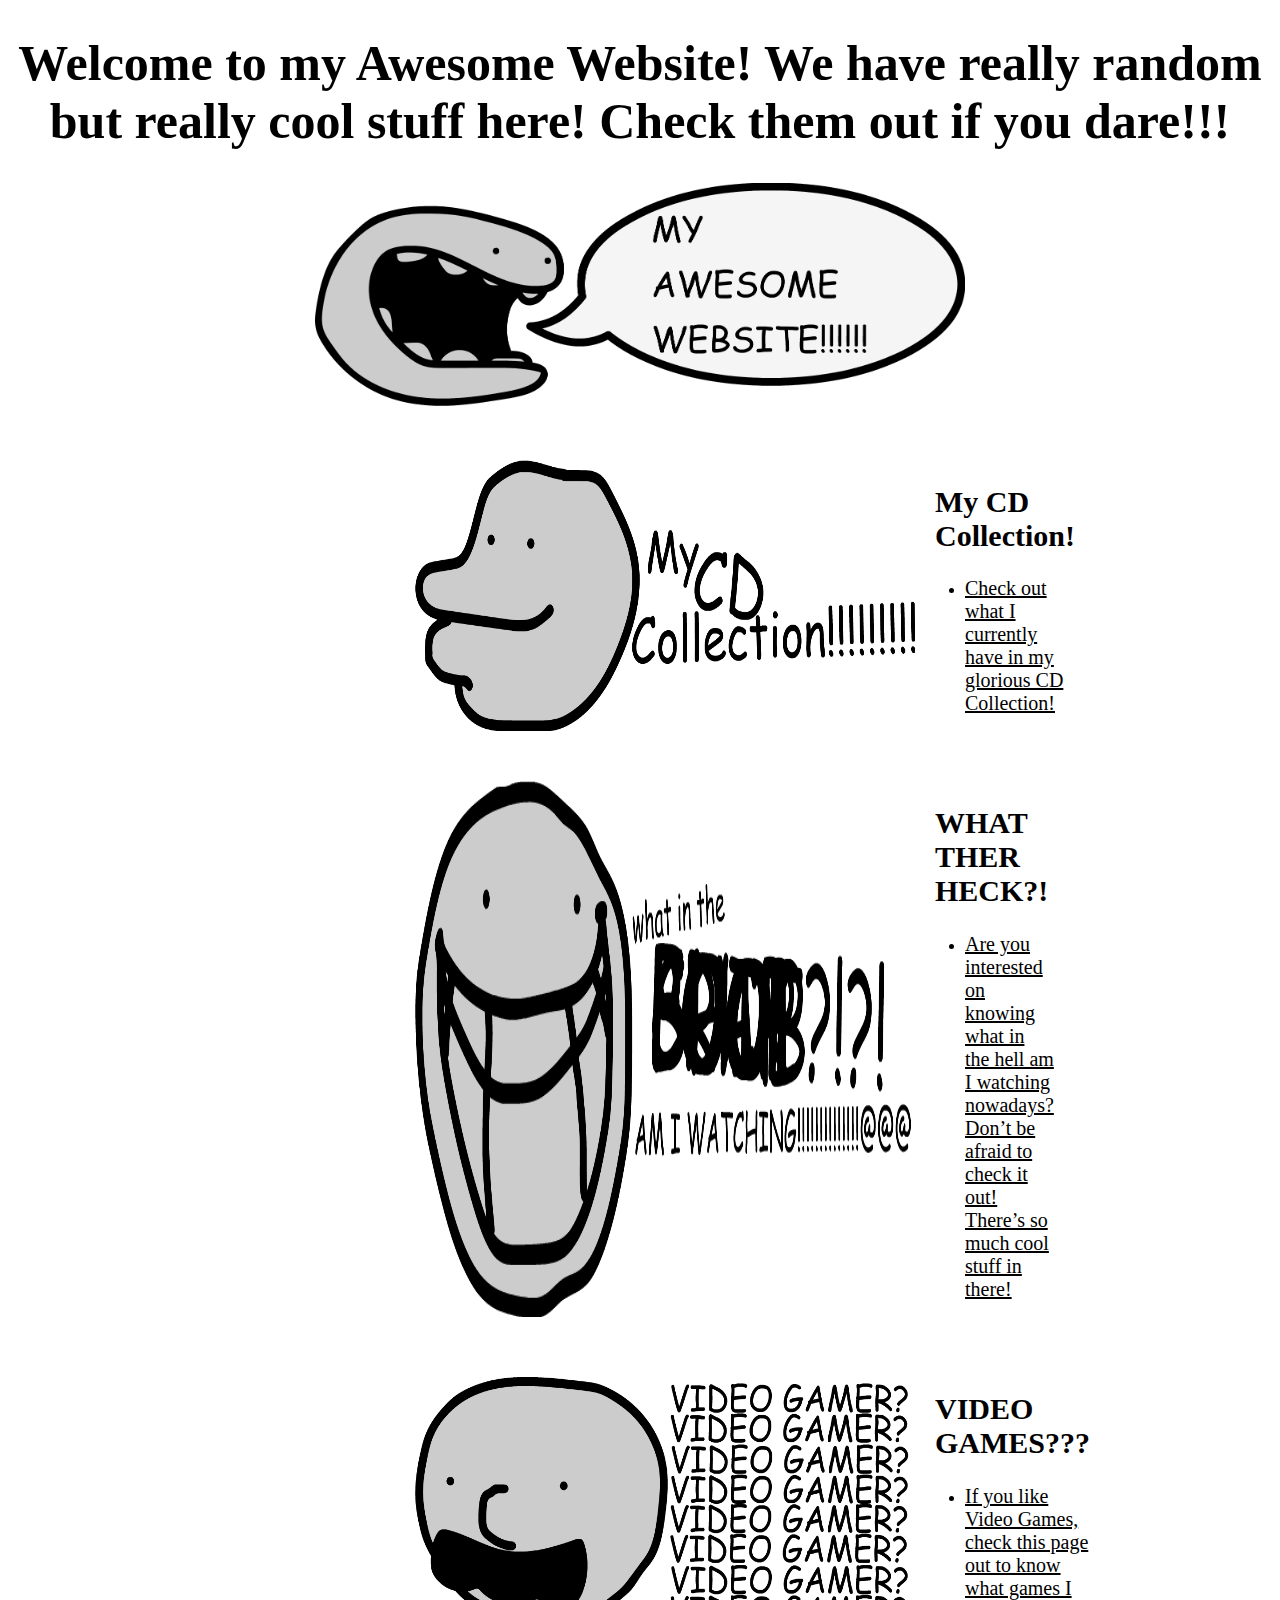
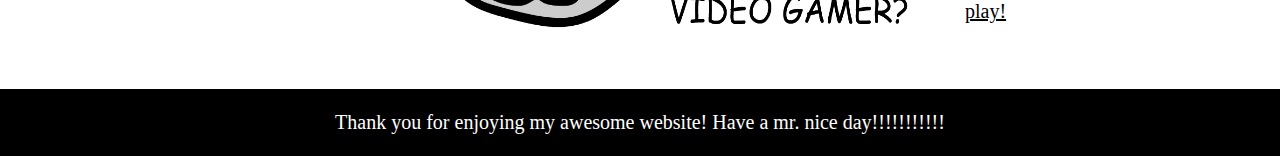
<file: index.html>
<!DOCTYPE html>
<html>
  <head>
    <title> My AWESOME Website!!! </title>
    <link rel="stylesheet" href="./styles.css" />
  </head>
  <body>
    <header class="primary-header">
  <h1 class="main-heading">Welcome to my Awesome Website! We have really random but really cool stuff here! Check them out if you dare!!! </h1>
  <img class="town-preview" src="./IMG/LOGOOO.png"; />
</header>


<main class="primary-main">
  <section class="store-section">
    <img class="building" src="./IMG/CD-COLLECTOR.png"; />
    <div class="store-details">
      <h2 class="category-heading"> My CD Collection! </h2>
      <ul class="store-list">
        <li class="store-name">
          <a class="store-link" href="./CD-COLLECTOR.html"> Check out what I currently have in my glorious CD Collection! </a>
        </li>
      </ul>
  </section>


  <section class="store-section">
    <img class="building" src="./IMG/WHAT-THE-CRAP.png"; />
    <div class="store-details">
      <h2 class="category-heading"> WHAT THER HECK?! </h2>
      <ul class="store-list">
        <li class="store-name">
          <a class="store-link" href="https://cdn.discordapp.com/attachments/793931491713351684/991773778759663706/Screenshot_2159.png"> Are you interested on knowing what in the hell am I watching nowadays? Don’t be afraid to check it out! There’s so much cool stuff in there! </a>
        </li>
      </ul>
  </section>


  <section class="store-section">
    <img class="building" src="./IMG/VIDEO-GAMER.png"; />
    <div class="store-details">
      <h2 class="category-heading"> VIDEO GAMES??? </h2>
      <ul class="store-list">
        <li class="store-name">
          <a class="store-link" href="https://en.wikipedia.org/wiki/Madagascar:_Escape_2_Africa_(video_game)"> If you like Video Games, check this page out to know what games I play! </a>
        </li>
      </ul>
  </section>
</main>


<footer class="primary-footer">
  <p class="created-by">
    Thank you for enjoying my awesome website! Have a mr. nice day!!!!!!!!!!!
  </p>
</footer>
  </body>
</html>
</file>
<file: styles.css>
body {
  margin: 0; /* eliminates margin spacing on body so that the footer color is able to fill the window */
  /* Sets the background for the entire page to a light yellow color */
  background-color: #ffffff;
  font-family: 'Comic Neue', cursive; /* Font from Google Fonts */
}


/* begin header styling */
.primary-header {
  text-align: center; /* This will center the main heading and the main image */
}


.main-heading {
  font-size: 50px;
  color: #000000;
}


.town-preview {
  width: 650px;
}
/* end header styling */


/* begin main styling */
.store-section {
  display: flex; /* Makes the content witin this element flexible */
  display: -webkit-flex; /* vendor prefix */
  margin: 50px auto; /* Adds spacing at top of all sections and then centers them */
  width: 450px; /* approximate width of each section */
}


.building {
  width: 500px;
}


.store-details { /* This is the div that contains the text */
  margin-left: 20px;
}


.category-heading {
  color: #000000;
  font-size: 30px;
}


.store-list {
  padding-left: 30px;
  color: #000000; /* this will make sure the bullet points turn dark yellow! */
}


.store-name {
  margin-bottom: 10px; /* adds a bit of space at the bottom of each list item */
}


.store-link {
  color: #000000;
  font-size: 20px;
}
/* end main styling */


/* begin footer styling */
.primary-footer {
  padding: 2px;
  background-color: #000000;
  text-align: center;
}


.created-by {
  color: #FFFFFF;
  font-size: 20px;
}
</file>
